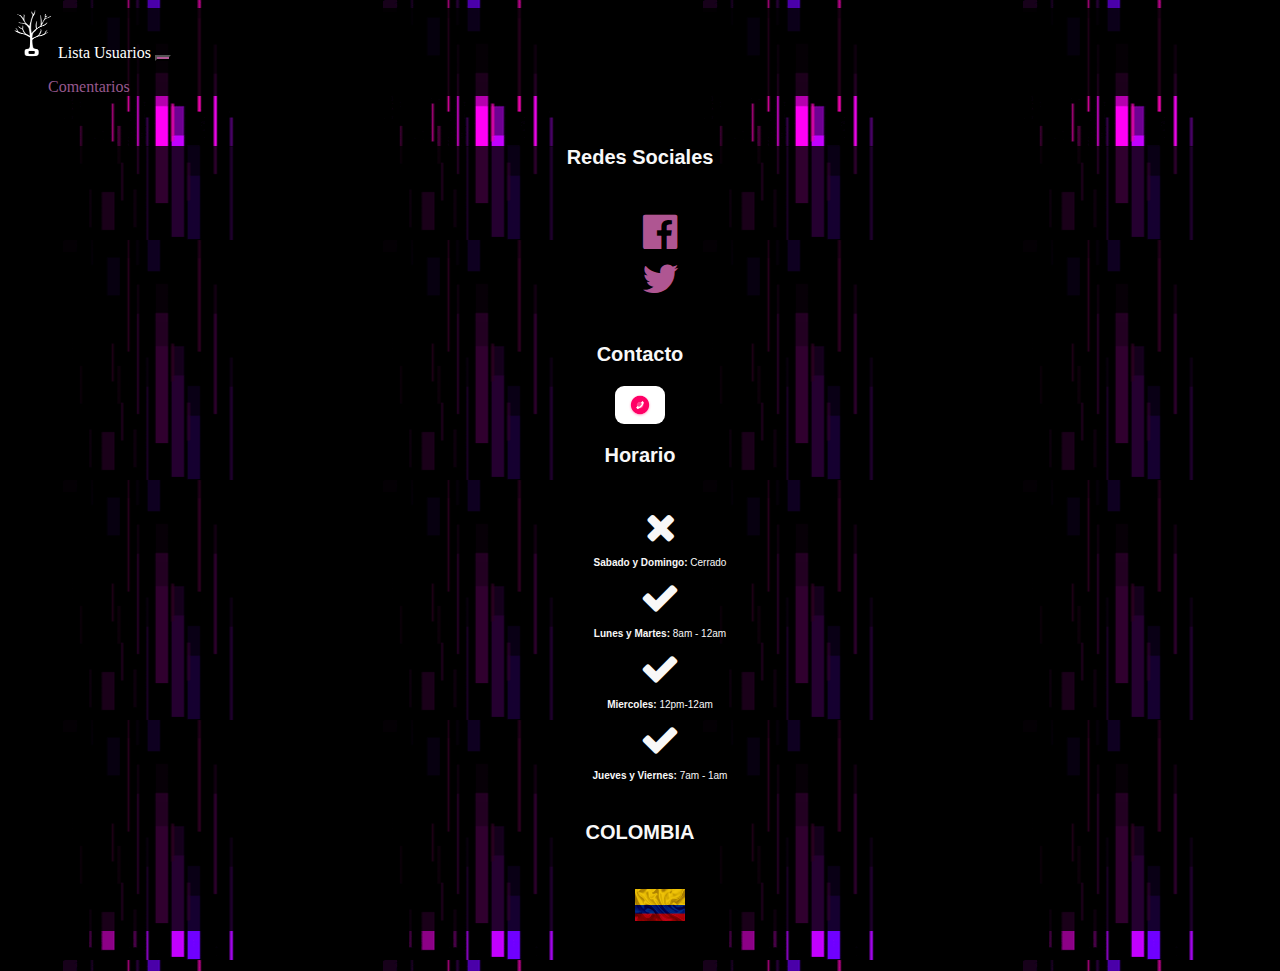
<file: index.html>
<html>
<head>
  <link rel="stylesheet" href="https://stackpath.bootstrapcdn.com/bootstrap/4.5.0/css/bootstrap.min.css" integrity="sha384-9aIt2nRpC12Uk9gS9baDl411NQApFmC26EwAOH8WgZl5MYYxFfc+NcPb1dKGj7Sk" crossorigin="anonymous">
  <link rel="stylesheet" type="text/css" href="./index.css">
  <link rel="stylesheet" href="https://cdnjs.cloudflare.com/ajax/libs/font-awesome/4.7.0/css/font-awesome.min.css">
  <title>Listados</title>
  <link rel="icon" type="image/png" href="./img/icono.jpg">
</head>
<body
background="./img/fondo.gif" class="img-fluid">
<!--Barra de Navegacion-->
<nav class="navbar navbar-expand-lg navbar-light bg-light" style="background-color:rgba(0,0,0,0.85) !important;">
  <a class="navbar-brand" style="color: #fff;"><img src="./img/icono.jpg" width="50" height="50" alt="" loading="lazy">Lista Usuarios</a>
  <button class="navbar-toggler" type="button" data-toggle="collapse" data-target="#navbarSupportedContent" aria-controls="navbarSupportedContent" aria-expanded="false" aria-label="Toggle navigation">
    <span class="navbar-toggler-icon"></span>
  </button>
  <div class="collapse navbar-collapse" id="navbarSupportedContent">
    <ul class="navbar-nav mr-auto">
      <li class="nav-item active">
        <a class="nav-link" style="color: rgb(151, 88, 142);"   href="./comentarios.html">Comentarios</a>
      </li>
    </ul>
  </div>
</nav>

<!--Listado de Usuarios-->
<div class="container-sm">
  <div id="listaDeUsuarios" class="list-group">
    
  </div>
</div>

<!--Pie de Pagina-->

<footer>
  <div class="container justify-content-center">
    <div class="row">
      <div class="col-sm-3 justify-content-center">
        <div class="footer-widget">
          <h3 class="text-cente">Redes Sociales</h3>
          <div class="footer-widget-content">
            <div class="footer-social">
              <ul class="">
                <li><a href="#"><i class="fa fa-facebook-official"></i></a></li>
                <li><a href="#"><i class="fa fa-twitter"></i></a></li>
              </ul>
            </div>
          </div>
        </div>
      </div>
      <div class="col-sm-3 text-cente">
        <div class="footer-widget">
          <h3>Contacto</h3>
          <div class="footer-widget-content">
            <div>
              <div>
                <a href="./contacto.html"><img class="contacto" src="./img/contacto.gif" width="50"></a>
              </div>
            </div>
          </div>
        </div>
      </div>
      
      <div class="col-sm-3">
        <div class="footer-widget">
          <h3>Horario</h3>
          <div class="footer-widget-content">
            <div class="open-time ">
              <ul class="opening-time">
                <li><span><i class="fa fa-times"></i></span><p class="clock-time"><strong>Sabado y Domingo:</strong> Cerrado</p>
                </li>
                <li><span><i class="fa fa-check"></i></span><p><strong>Lunes y Martes:</strong> 8am - 12am</p></li>
                <li><span><i class="fa fa-check"></i></span><p><strong>Miercoles:</strong> 12pm-12am</p></li>
                <li><span><i class="fa fa-check"></i></span><p><strong>Jueves y Viernes:</strong> 7am - 1am</p></li>
              </ul>
            </div>
          </div>
        </div>
      </div>
      <div class="col-sm-3">
        <div class="footer-widget">
          <h3>COLOMBIA</h3>
          <div class="footer-widget-content">
            <div class="images-gellary">
              <ul>
                <li><a href="#"><img src="./img/bandera.png" width="50"></a></li>
                
              </ul>
            </div>
          </div>
        </div>
      </div>
    </div>
  </div>
</footer>
<script src="https://code.jquery.com/jquery-3.5.1.slim.min.js" integrity="sha384-DfXdz2htPH0lsSSs5nCTpuj/zy4C+OGpamoFVy38MVBnE+IbbVYUew+OrCXaRkfj" crossorigin="anonymous"></script>
<script src="https://cdn.jsdelivr.net/npm/popper.js@1.16.0/dist/umd/popper.min.js" integrity="sha384-Q6E9RHvbIyZFJoft+2mJbHaEWldlvI9IOYy5n3zV9zzTtmI3UksdQRVvoxMfooAo" crossorigin="anonymous"></script>
<script src="https://stackpath.bootstrapcdn.com/bootstrap/4.5.0/js/bootstrap.min.js" integrity="sha384-OgVRvuATP1z7JjHLkuOU7Xw704+h835Lr+6QL9UvYjZE3Ipu6Tp75j7Bh/kR0JKI" crossorigin="anonymous"></script>
<script type="text/javascript" src="./index.js"></script>
</body>
<footer>
  
</footer>
</html>
</file>
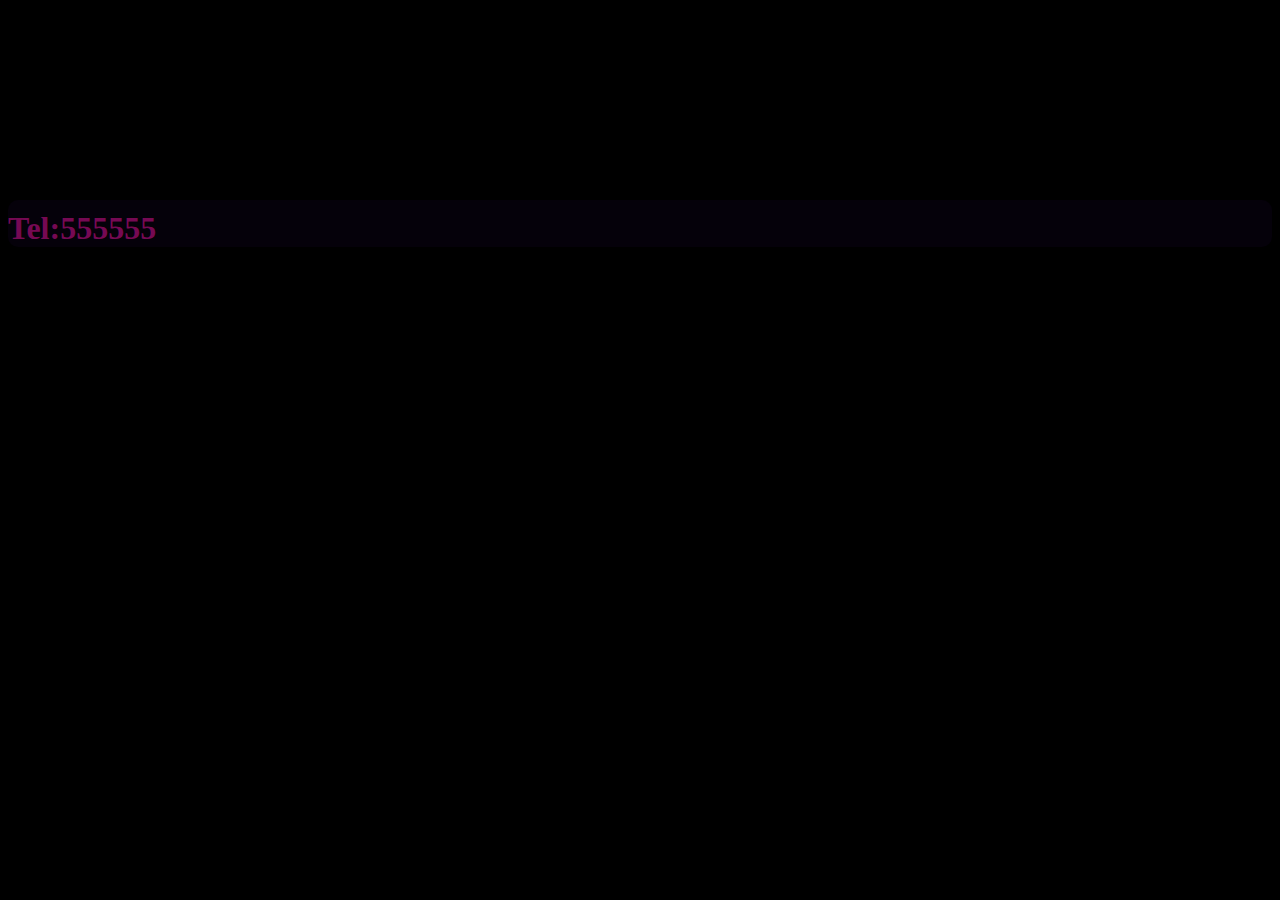
<file: contacto.html>
<html>
<head>
  <link rel="stylesheet" href="https://stackpath.bootstrapcdn.com/bootstrap/4.5.0/css/bootstrap.min.css" integrity="sha384-9aIt2nRpC12Uk9gS9baDl411NQApFmC26EwAOH8WgZl5MYYxFfc+NcPb1dKGj7Sk" crossorigin="anonymous">
  <link rel="stylesheet" type="text/css" href="./index.css">
  <link rel="stylesheet" href="https://cdnjs.cloudflare.com/ajax/libs/font-awesome/4.7.0/css/font-awesome.min.css">
  <title>Contacto</title>
  <link rel="icon" type="image/png" href="./img/icono.jpg">
</head>
<!--contacto-->
<body class="contenido">
  <div class="row"> 
    <div class="col-sm-12"> 
      <div class="d-flex justify-content-center"> 
        <h1>Tel:555555</h1>
      </div>
    </div>
  </div>
</body>
<script src="https://code.jquery.com/jquery-3.5.1.slim.min.js" integrity="sha384-DfXdz2htPH0lsSSs5nCTpuj/zy4C+OGpamoFVy38MVBnE+IbbVYUew+OrCXaRkfj" crossorigin="anonymous"></script>
<script src="https://cdn.jsdelivr.net/npm/popper.js@1.16.0/dist/umd/popper.min.js" integrity="sha384-Q6E9RHvbIyZFJoft+2mJbHaEWldlvI9IOYy5n3zV9zzTtmI3UksdQRVvoxMfooAo" crossorigin="anonymous"></script>
<script src="https://stackpath.bootstrapcdn.com/bootstrap/4.5.0/js/bootstrap.min.js" integrity="sha384-OgVRvuATP1z7JjHLkuOU7Xw704+h835Lr+6QL9UvYjZE3Ipu6Tp75j7Bh/kR0JKI" crossorigin="anonymous"></script>

</body>
<footer>
</footer>
</html>
</file>
<file: index.css>
.list-group{
  font-family: sans-serif;
  font-size: 10px;
  padding-top: 10px;
  margin-top: 20px;
  
  
}
.list-group a{
  background-color: rgb(5, 4, 7) !important;
  color: #fff;
}
h5{
  color: rgba(224, 111, 187, 0.8);
}
a{
  color:rgba(224, 111, 187, 0.8);
}
a:link{
  text-decoration: none;
}
a:hover {
  color: rgb(41, 21, 95);
  cursor: pointer;
}

.container{
  justify-content: center !important;
}
footer {
  background-color:rgba(0,0,0,0.81) !important;
  text-align: center;
  color: #f8f8f8;
  font-size: 40px;
  border-radius: 10px;
  
  
}

footer p {
  
  font-size: 10px;
  font-family: sans-serif;
  
}

.footer-social{
  color: #fff;
}

footer li {
  list-style: none;
}
.contacto{
  border-radius: 9px !important;
  
}
h3{
  font-size: 20px;
  font-family: 'Segoe UI', Tahoma, Geneva, Verdana, sans-serif;
  text-align: center
}


form{
  color: rgba(224, 111, 187, 0.8);
  background-color: #000;
  
}
.form-control{
  background-color: #000;
  font-family: 'Segoe UI', Tahoma, Geneva, Verdana, sans-serif;
  font-size: 10px;
}

.contenido{
  background-color: black;
  color: #fff;
  
}

h1{
  background-color: rgb(5, 1, 10);
  padding-top: 10px;
  margin-top: 200px;
  color: rgba(150, 12, 104, 0.8);
  border-radius: 10px;
}
button{
  background-color: rgba(224, 111, 187, 0.8) !important;
}

.envia{
  background-color: rgb(41, 21, 95);
  border-color: rgba(224, 111, 187, 0.8);
  border-radius: 8px;
  color: #fff;
  font-size: 20px;
  font-family: 'Segoe UI', Tahoma, Geneva, Verdana, sans-serif;
}
</file>
